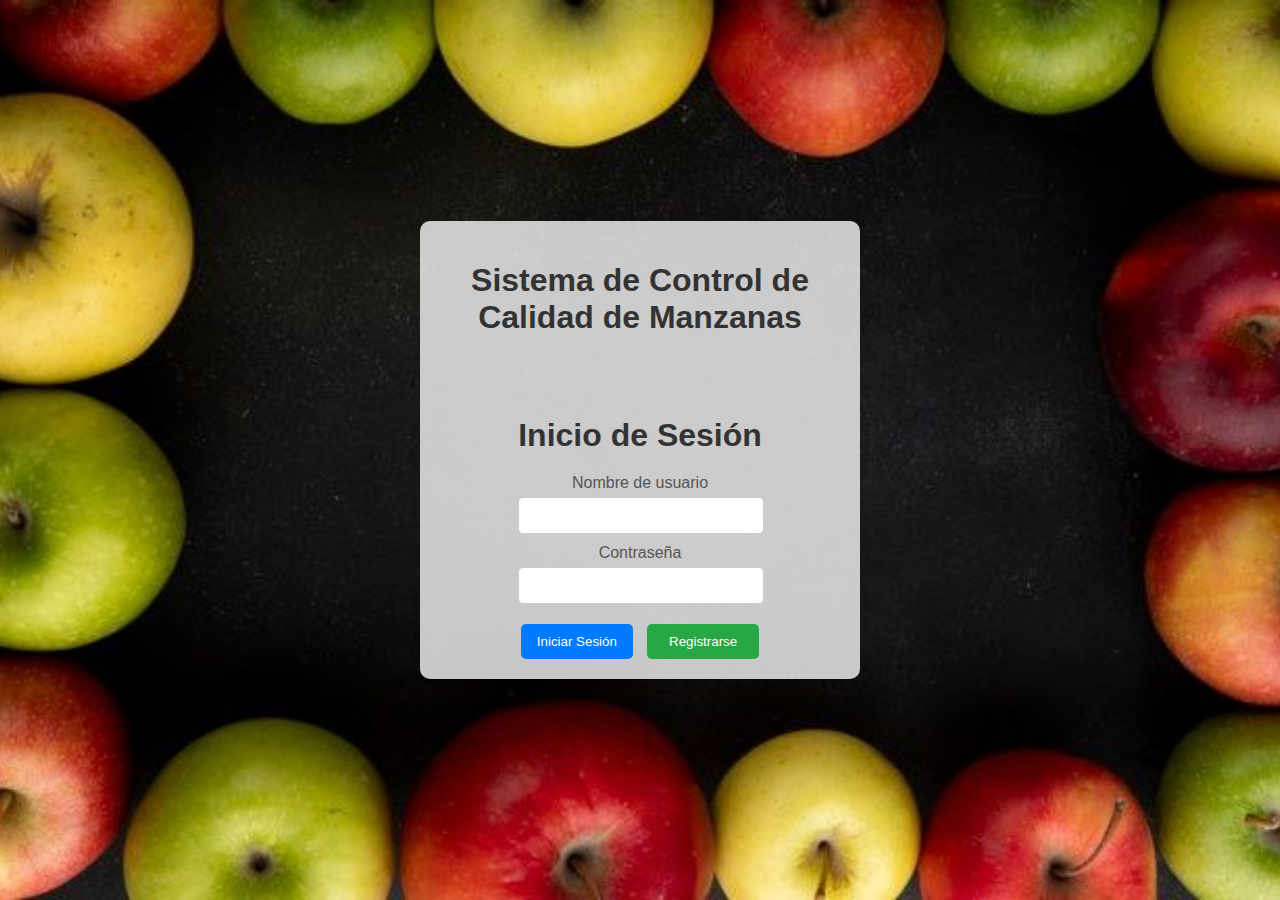
<file: templates/login.html>
<!DOCTYPE html>
<html lang="es">
<head>
    <meta charset="UTF-8">
    <meta name="viewport" content="width=device-width, initial-scale=1.0">
    <title>Aplicación de Inicio de Sesión</title>
    <style>
        body {
            font-family: Arial, sans-serif;
            display: flex;
            justify-content: center;
            align-items: center;
            height: 100vh;
            margin: 0;
            background-image: url('../static/back.jpg'); /* Aquí especificas la ruta de la imagen de fondo */
            background-size: cover;
            background-position: center;
            background-repeat: no-repeat;
            background-attachment: fixed;
        }
        .container {
            width: 400px;
            padding: 20px;
            box-shadow: 0 0 10px rgba(0, 0, 0, 0.1);
            text-align: center;
            background-color: rgba(249, 249, 249, 0.8); /* Fondo semitransparente para el contenedor */
            border-radius: 10px;
            display: flex;
            flex-direction: column;
            align-items: center;
        }
        .title-container {
            margin-bottom: 20px;
        }
        .login-container {
            margin-top: 20px;
        }
        .container h1 {
            color: #333;
            margin-bottom: 20px;
        }
        .container label {
            display: block;
            margin-top: 10px;
            color: #555;
        }
        .container input {
            width: calc(100% - 20px);
            padding: 10px;
            margin-top: 5px;
            border: 1px solid #ccc;
            border-radius: 5px;
        }
        .container button {
            width: calc(50% - 10px);
            padding: 10px;
            margin-top: 20px;
            margin-right: 10px;
            border: none;
            border-radius: 5px;
            color: #fff;
            background-color: #007bff;
            cursor: pointer;
        }
        .container button:last-child {
            margin-right: 0;
            background-color: #28a745;
        }
        .container button:hover {
            opacity: 0.9;
        }
    </style>
</head>
<body>
    <div class="container">
        <div class="title-container">
            <h1>Sistema de Control de Calidad de Manzanas</h1>
        </div>
        <div class="login-container">
            <h1>Inicio de Sesión</h1>
            <label for="username">Nombre de usuario</label>
            <input type="text" id="username" name="username" required>
            <label for="password">Contraseña</label>
            <input type="password" id="password" name="password" required>
            <div>
                <button onclick="login()">Iniciar Sesión</button>
                <button onclick="signUp()">Registrarse</button>
            </div>
        </div>
    </div>

    <script>
        async function login() {
            const username = document.getElementById('username').value;
            const password = document.getElementById('password').value;

            const response = await fetch('/login', {
                method: 'POST',
                headers: {
                    'Content-Type': 'application/json'
                },
                body: JSON.stringify({ username, password })
            });
            
            if (response.ok) {
                const result = await response.json();
                alert(result.message);
                window.location.href = '/video2'; // Redirigir a la página de control
            } else {
                const result = await response.json();
                alert(result.message);
            }
        }
        async function signUp() {
            const username = document.getElementById('username').value;
            const password = document.getElementById('password').value;

            const response = await fetch('/signup', {
                method: 'POST',
                headers: {
                    'Content-Type': 'application/json'
                },
                body: JSON.stringify({ username, password })
            });

            const result = await response.json();
            alert(result.message);
        }
    </script>
</body>
</html>
</file>
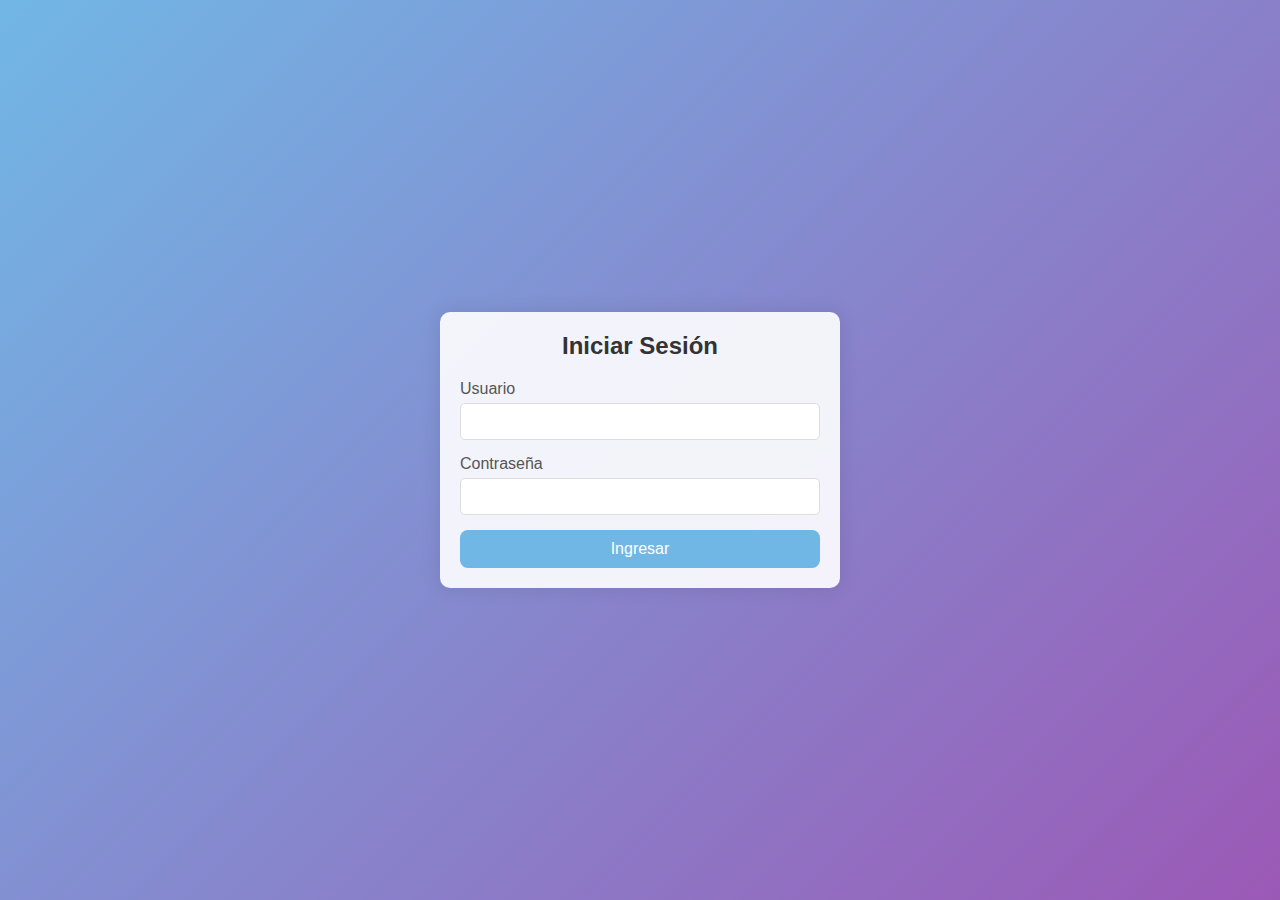
<file: templates/logo.html>
<!DOCTYPE html>
<html lang="es">
<head>
    <meta charset="UTF-8">
    <meta name="viewport" content="width=device-width, initial-scale=1.0">
    <title>Inicio de Sesión</title>
    <style>
        * {
            box-sizing: border-box;
            margin: 0;
            padding: 0;
            font-family: 'Arial', sans-serif;
        }

        body {
            background: linear-gradient(135deg, #71b7e6, #9b59b6);
            height: 100vh;
            display: flex;
            justify-content: center;
            align-items: center;
        }

        .login-container {
            background: rgba(255, 255, 255, 0.9);
            padding: 20px;
            border-radius: 10px;
            box-shadow: 0 0 20px rgba(0, 0, 0, 0.1);
            width: 100%;
            max-width: 400px;
            text-align: center;
        }

        .login-form h2 {
            margin-bottom: 20px;
            color: #333;
        }

        .input-group {
            margin-bottom: 15px;
            text-align: left;
        }

        .input-group label {
            display: block;
            margin-bottom: 5px;
            color: #555;
        }

        .input-group input {
            width: 100%;
            padding: 10px;
            border: 1px solid #ddd;
            border-radius: 5px;
        }

        button {
            width: 100%;
            padding: 10px;
            background: #9b59b6;
            border: none;
            border-radius: 5px;
            color: white;
            font-size: 16px;
            cursor: pointer;
            transition: background 0.3s;
        }

        button:hover {
            background: #8e44ad;
        }

        p {
            margin-top: 15px;
            color: #555;
        }

        p a {
            color: #9b59b6;
            text-decoration: none;
        }

        p a:hover {
            text-decoration: underline;
        }
        .square-button {
            display: inline-block;
            padding: 10px;
            background-color: #71b7e6; /* Color de fondo */
            color: white; /* Color del texto */
            text-align: center;
            text-decoration: none;
            border: none;
            border-radius: 8px; /* Borde redondeado, si no quieres bordes redondeados, usa 0 */
            font-size: 16px;
            width: 100%;
            
            transition: background-color 0.3s ease; /* Transición para el efecto hover */
        }

        .square-button:hover {
            background-color: #71b7e6; /* Color de fondo al pasar el mouse */
        }
    </style>
</head>
<body>
    <div class="login-container">
        <form class="login-form">
            <h2>Iniciar Sesión</h2>
            <div class="input-group">
                <label for="username">Usuario</label>
                <input type="text" id="username" >
            </div>
            <div class="input-group">
                <label for="password">Contraseña</label>
                <input type="password" id="password" >
            </div>
            <a href="http://192.168.1.8:5050/video2" class="square-button">Ingresar</a>
            
        </form>
    </div>
</body>
</html>
</file>
